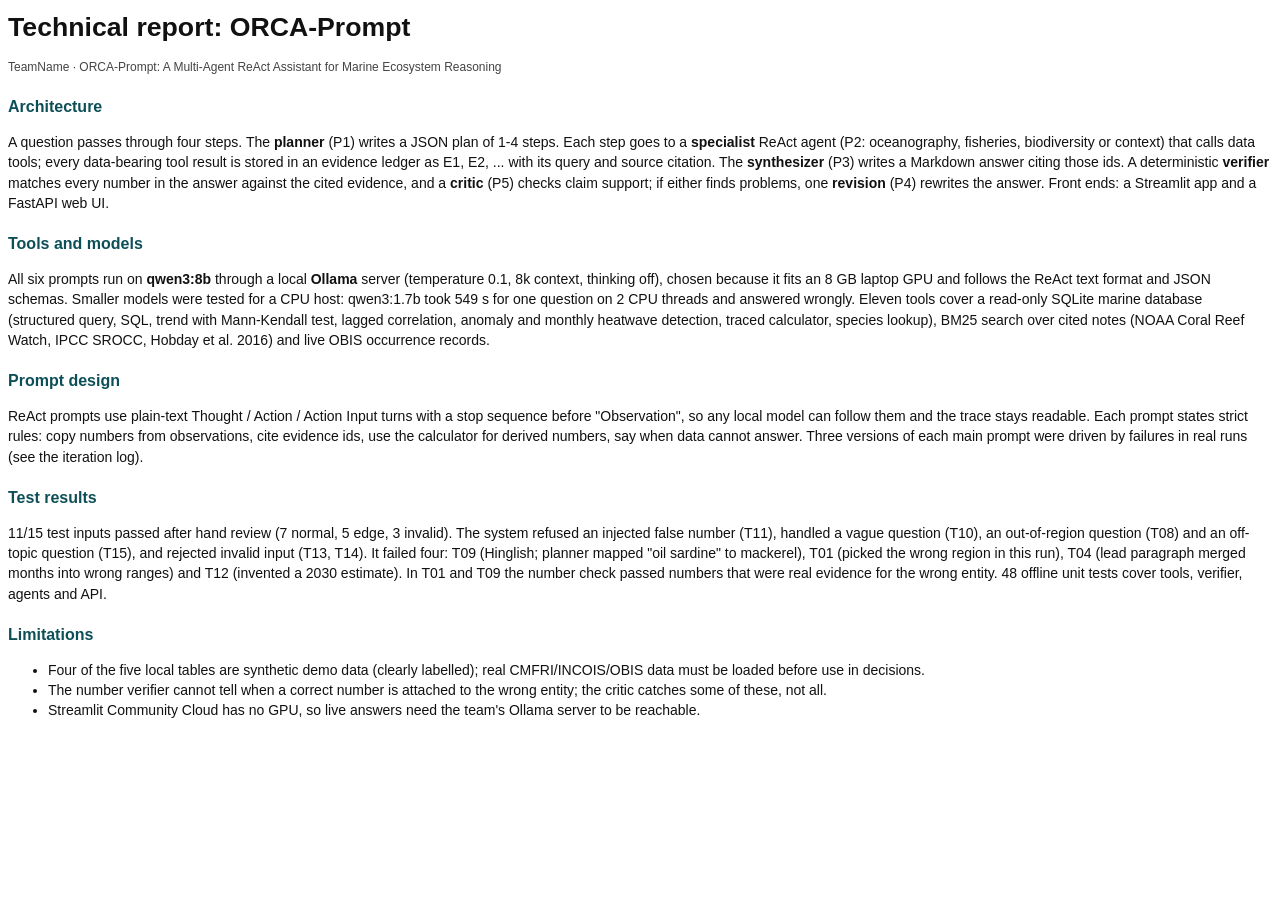
<file: docs/milestone2/TeamName_TechnicalReport.html>
<!doctype html><html><head><meta charset='utf-8'><title>TeamName_TechnicalReport</title><style>
@page { size: A4; margin: 16mm 15mm; }
body { font-family: 'Segoe UI', Arial, sans-serif; font-size: 10.5pt; line-height: 1.45; color: #111; }
h1 { font-size: 20pt; margin: 0 0 6pt; } h2 { font-size: 15pt; border-bottom: 2px solid #136f7a; padding-bottom: 3pt; margin-top: 18pt; }
h3 { font-size: 12pt; margin: 14pt 0 4pt; color: #0d4f57; } h4 { font-size: 11pt; margin: 10pt 0 4pt; }
table { border-collapse: collapse; width: 100%; margin: 6pt 0; font-size: 9pt; page-break-inside: auto; }
th, td { border: 1px solid #999; padding: 3pt 5pt; vertical-align: top; text-align: left; }
th { background: #e6f0f1; } tr { page-break-inside: avoid; }
pre { white-space: pre-wrap; word-break: break-word; background: #f4f4f4; border: 1px solid #ddd; padding: 6pt; font-size: 8pt; line-height: 1.35; }
code { font-family: Consolas, monospace; font-size: 8.5pt; }
img { max-width: 100%; border: 1px solid #ccc; } figure { margin: 8pt 0; page-break-inside: avoid; } figcaption { font-size: 9pt; color: #444; }
.section { page-break-before: always; } .cover td:first-child { width: 28%; font-weight: 600; }
.small { font-size: 9pt; color: #444; } .pass { color: #1d6b3a; font-weight: 600; } .fail { color: #a32a1f; font-weight: 600; }
</style></head><body>
<h1>Technical report: ORCA-Prompt</h1>
<p class="small">TeamName · ORCA-Prompt: A Multi-Agent ReAct Assistant for Marine Ecosystem Reasoning</p>
<h3>Architecture</h3>
<p>A question passes through four steps. The <b>planner</b> (P1) writes a JSON plan of 1-4 steps. Each step goes to a
<b>specialist</b> ReAct agent (P2: oceanography, fisheries, biodiversity or context) that calls data tools; every
data-bearing tool result is stored in an evidence ledger as E1, E2, ... with its query and source citation. The
<b>synthesizer</b> (P3) writes a Markdown answer citing those ids. A deterministic <b>verifier</b> matches every
number in the answer against the cited evidence, and a <b>critic</b> (P5) checks claim support; if either finds
problems, one <b>revision</b> (P4) rewrites the answer. Front ends: a Streamlit app and a FastAPI web UI.</p>
<h3>Tools and models</h3>
<p>All six prompts run on <b>qwen3:8b</b> through a local <b>Ollama</b> server (temperature 0.1, 8k context, thinking off),
chosen because it fits an 8 GB laptop GPU and follows the ReAct text format and JSON schemas. Smaller models were
tested for a CPU host: qwen3:1.7b took 549 s for one question on 2 CPU threads and answered wrongly. Eleven tools
cover a read-only SQLite marine database (structured query, SQL, trend with Mann-Kendall test, lagged correlation,
anomaly and monthly heatwave detection, traced calculator, species lookup), BM25 search over cited notes
(NOAA Coral Reef Watch, IPCC SROCC, Hobday et al. 2016) and live OBIS occurrence records.</p>
<h3>Prompt design</h3>
<p>ReAct prompts use plain-text Thought / Action / Action Input turns with a stop sequence before "Observation", so any
local model can follow them and the trace stays readable. Each prompt states strict rules: copy numbers from
observations, cite evidence ids, use the calculator for derived numbers, say when data cannot answer. Three
versions of each main prompt were driven by failures in real runs (see the iteration log).</p>
<h3>Test results</h3>
<p>11/15 test inputs passed after hand review (7 normal, 5 edge, 3 invalid). The system refused an injected
false number (T11), handled a vague question (T10), an out-of-region question (T08) and an off-topic question (T15),
and rejected invalid input (T13, T14). It failed four: T09 (Hinglish; planner mapped "oil sardine" to mackerel),
T01 (picked the wrong region in this run), T04 (lead paragraph merged months into wrong ranges) and T12 (invented a
2030 estimate). In T01 and T09 the number check passed numbers that were real evidence for the wrong entity.
48 offline unit tests cover tools, verifier, agents and API.</p>
<h3>Limitations</h3>
<ul><li>Four of the five local tables are synthetic demo data (clearly labelled); real CMFRI/INCOIS/OBIS data must be
loaded before use in decisions.</li>
<li>The number verifier cannot tell when a correct number is attached to the wrong entity; the critic catches some of
these, not all.</li>
<li>Streamlit Community Cloud has no GPU, so live answers need the team's Ollama server to be reachable.</li></ul>
</body></html>
</file>
